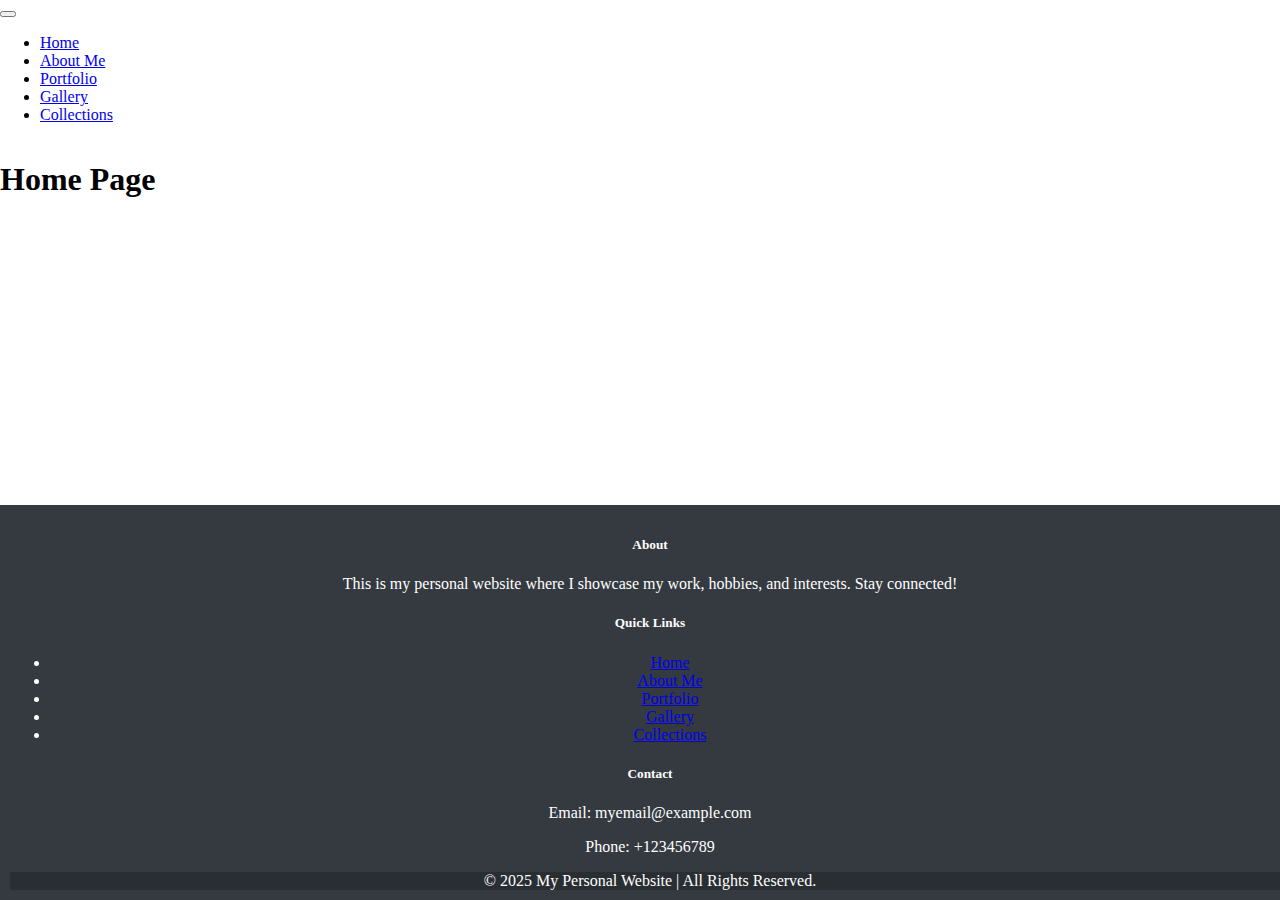
<file: index.html>
<!DOCTYPE html>
<html lang="en">

<head>
  <meta charset="UTF-8">
  <meta name="viewport" content="width=device-width, initial-scale=1.0">
  <meta name="description" content="Welcome to my personal portfolio website! Explore my projects, hobbies, and creative work, showcasing my skills and interests.">
  <meta name="keywords" content="portfolio, personal website, creative work, hobbies, interests, projects, MDIS in Tashkent">
  <meta name="author" content="Eugene Castro">
  <title>ICE1411 - Assignment 1 - My Personal Website</title>
  <link href="https://cdn.jsdelivr.net/npm/bootstrap@5.0.2/dist/css/bootstrap.min.css" rel="stylesheet"
    integrity="sha384-EVSTQN3/azprG1Anm3QDgpJLIm9Nao0Yz1ztcQTwFspd3yD65VohhpuuCOmLASjC" crossorigin="anonymous">
  <link rel="stylesheet" href="css/style.css">
</head>

<body>

  <header>
    <nav class="navbar navbar-expand-lg navbar-dark bg-dark">
      <div class="container-fluid">
        <button class="navbar-toggler" type="button" data-bs-toggle="collapse" data-bs-target="#navbarNav"
          aria-controls="navbarNav" aria-expanded="false" aria-label="Toggle navigation">
          <span class="navbar-toggler-icon"></span>
        </button>
        <div class="collapse navbar-collapse justify-content-center" id="navbarNav">
          <ul class="navbar-nav ">
            <li class="nav-item me-3">
              <a class="nav-link active" aria-current="page" href="index.html">Home</a>
            </li>
            <li class="nav-item me-3">
              <a class="nav-link" href="about.html">About Me</a>
            </li>
            <li class="nav-item me-3">
              <a class="nav-link" href="portfolio.html">Portfolio</a>
            </li>
            <li class="nav-item me-3">
              <a class="nav-link" href="gallery.html">Gallery</a>
            </li>
            <li class="nav-item me-3">
              <a class="nav-link" href="collections.html">Collections</a>
            </li>
          </ul>
        </div>
      </div>
    </nav>
  </header>
  <main class="container d-flex justify-content-center align-items-center" ">   
      <h1>Home Page</h1>
  </main>
  <footer class="bg-dark text-white text-center text-lg-start">
    <div class="container p-4">
      <div class="row">
        <div class="col-lg-6 col-md-12 mb-4">
          <h5 class="text-uppercase">About</h5>
          <p>
            This is my personal website where I showcase my work, hobbies, and interests. Stay connected!
          </p>
        </div>
        <div class="col-lg-3 col-md-6 mb-4">
          <h5 class="text-uppercase">Quick Links</h5>
          <ul class="list-unstyled">
            <li><a href="index.html" class="text-white text-decoration-none">Home</a></li>
            <li><a href="about.html" class="text-white text-decoration-none">About Me</a></li>
            <li><a href="portfolio.html" class="text-white text-decoration-none">Portfolio</a></li>
            <li><a href="gallery.html" class="text-white text-decoration-none">Gallery</a></li>
            <li><a href="collections.html" class="text-white text-decoration-none">Collections</a></li>
          </ul>
        </div>
        <div class="col-lg-3 col-md-6 mb-4">
          <h5 class="text-uppercase">Contact</h5>
          <p>Email: myemail@example.com</p>
          <p>Phone: +123456789</p>
        </div>
      </div>
    </div>
    <div class="text-center p-3" style="background-color: rgba(0, 0, 0, 0.2);">
      © 2025 My Personal Website | All Rights Reserved.
    </div>
  </footer>
  <script src="https://cdn.jsdelivr.net/npm/bootstrap@5.0.2/dist/js/bootstrap.bundle.min.js"
    integrity="sha384-MrcW6ZMFYlzcLA8Nl+NtUVF0sA7MsXsP1UyJoMp4YLEuNSfAP+JcXn/tWtIaxVXM"
    crossorigin="anonymous"></script>
</body>

</html>
</file>
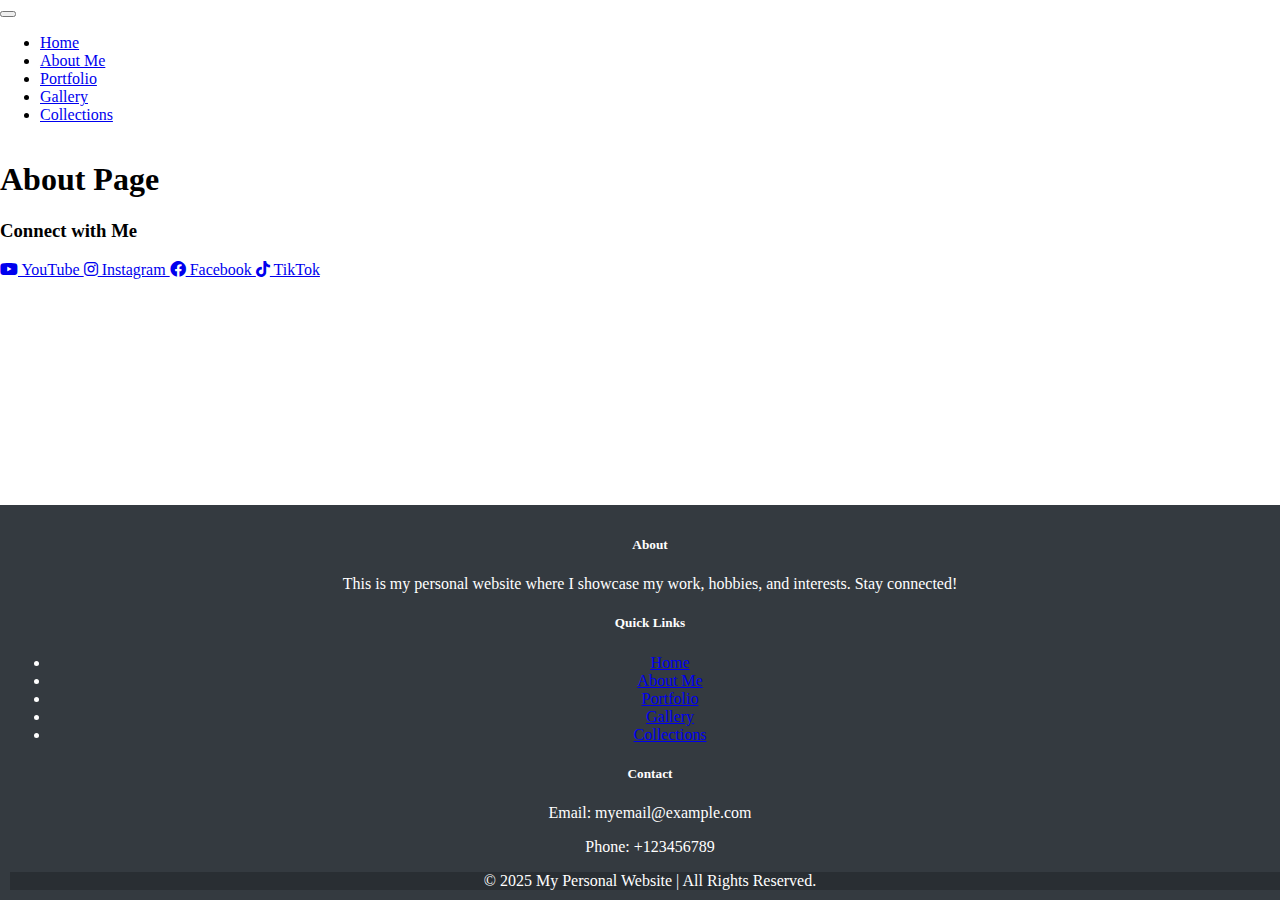
<file: about.html>
<!DOCTYPE html>
<html lang="en">

<head>
  <meta charset="UTF-8">
  <meta name="viewport" content="width=device-width, initial-scale=1.0">
  <meta name="description" content="Welcome to my personal portfolio website! Explore my projects, hobbies, and creative work, showcasing my skills and interests.">
  <meta name="keywords" content="portfolio, personal website, creative work, hobbies, interests, projects, MDIS in Tashkent">
  <meta name="author" content="Eugene Castro">
  <title>ICE1411 - Assignment 1 - My Personal Website</title>
  <link href="https://cdn.jsdelivr.net/npm/bootstrap@5.0.2/dist/css/bootstrap.min.css" rel="stylesheet"
    integrity="sha384-EVSTQN3/azprG1Anm3QDgpJLIm9Nao0Yz1ztcQTwFspd3yD65VohhpuuCOmLASjC" crossorigin="anonymous">
  <link rel="stylesheet" href="css/style.css">
  <link href="https://cdnjs.cloudflare.com/ajax/libs/font-awesome/6.0.0-beta3/css/all.min.css" rel="stylesheet">

</head>

<body>

  <header>
    <nav class="navbar navbar-expand-lg navbar-dark bg-dark">
      <div class="container-fluid">
        <button class="navbar-toggler" type="button" data-bs-toggle="collapse" data-bs-target="#navbarNav"
          aria-controls="navbarNav" aria-expanded="false" aria-label="Toggle navigation">
          <span class="navbar-toggler-icon"></span>
        </button>
        <div class="collapse navbar-collapse justify-content-center" id="navbarNav">
          <ul class="navbar-nav">
            <li class="nav-item me-3">
              <a class="nav-link " href="index.html">Home</a>
            </li>
            <li class="nav-item me-3">
              <a class="nav-link active" aria-current="page" href="about.html">About Me</a>
            </li>
            <li class="nav-item me-3">
              <a class="nav-link" href="portfolio.html">Portfolio</a>
            </li>
            <li class="nav-item me-3">
              <a class="nav-link" href="gallery.html">Gallery</a>
            </li>
            <li class="nav-item me-3">
              <a class="nav-link" href="collections.html">Collections</a>
            </li>
          </ul>
        </div>
      </div>
    </nav>
  </header>
  <main class="container d-flex justify-content-center align-items-center" ">   
    <h1>About Page</h1>
    <div class="container text-center mt-4">
      <h3>Connect with Me</h3>
      <div class="d-flex flex-column align-items-center gap-3 mt-3">
        <a href="https://www.youtube.com/YourChannel" target="_blank" class="btn btn-outline-danger w-50">
          <i class="fab fa-youtube"></i> YouTube
        </a>
        <a href="https://www.instagram.com/YourProfile" target="_blank" class="btn btn-outline-info w-50">
          <i class="fab fa-instagram"></i> Instagram
        </a>
        <a href="https://www.facebook.com/YourProfile" target="_blank" class="btn btn-outline-primary w-50">
          <i class="fab fa-facebook"></i> Facebook
        </a>
        <a href="https://www.tiktok.com/@YourUsername" target="_blank" class="btn btn-outline-dark w-50">
          <i class="fab fa-tiktok"></i> TikTok
        </a>
      </div>
    </div>      
  </main>
  <footer class=" bg-dark text-white text-center text-lg-start">
    <div class="container p-4">
      <div class="row">
        <div class="col-lg-6 col-md-12 mb-4">
          <h5 class="text-uppercase">About</h5>
          <p>
            This is my personal website where I showcase my work, hobbies, and interests. Stay connected!
          </p>
        </div>
        <div class="col-lg-3 col-md-6 mb-4">
          <h5 class="text-uppercase">Quick Links</h5>
          <ul class="list-unstyled">
            <li><a href="index.html" class="text-white text-decoration-none">Home</a></li>
            <li><a href="about.html" class="text-white text-decoration-none">About Me</a></li>
            <li><a href="portfolio.html" class="text-white text-decoration-none">Portfolio</a></li>
            <li><a href="gallery.html" class="text-white text-decoration-none">Gallery</a></li>
            <li><a href="collections.html" class="text-white text-decoration-none">Collections</a></li>
          </ul>
        </div>
        <div class="col-lg-3 col-md-6 mb-4">
          <h5 class="text-uppercase">Contact</h5>
          <p>Email: myemail@example.com</p>
          <p>Phone: +123456789</p>
        </div>
      </div>
    </div>
    <div class="text-center p-3" style="background-color: rgba(0, 0, 0, 0.2);">
      © 2025 My Personal Website | All Rights Reserved.
    </div>
    </footer>
    <script src="https://cdn.jsdelivr.net/npm/bootstrap@5.0.2/dist/js/bootstrap.bundle.min.js"
      integrity="sha384-MrcW6ZMFYlzcLA8Nl+NtUVF0sA7MsXsP1UyJoMp4YLEuNSfAP+JcXn/tWtIaxVXM"
      crossorigin="anonymous"></script>
    
</body>

</html>
</file>
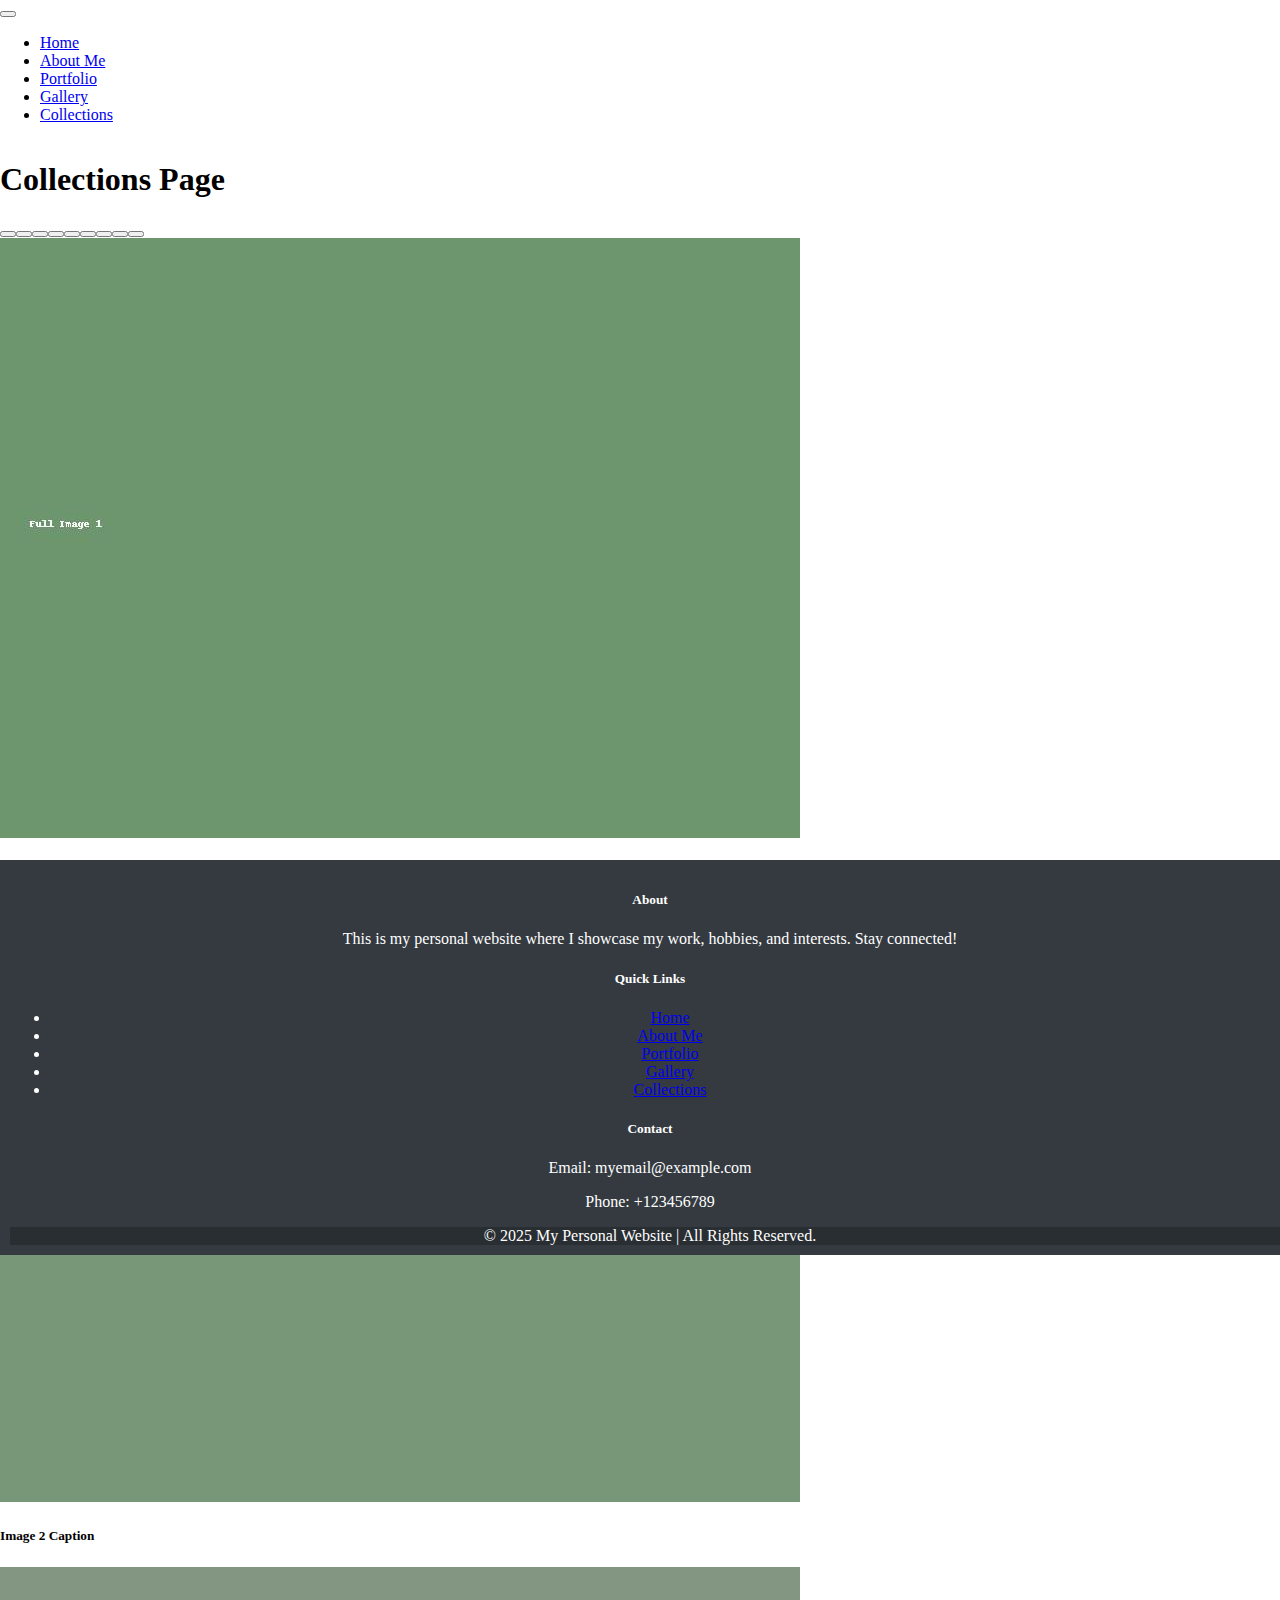
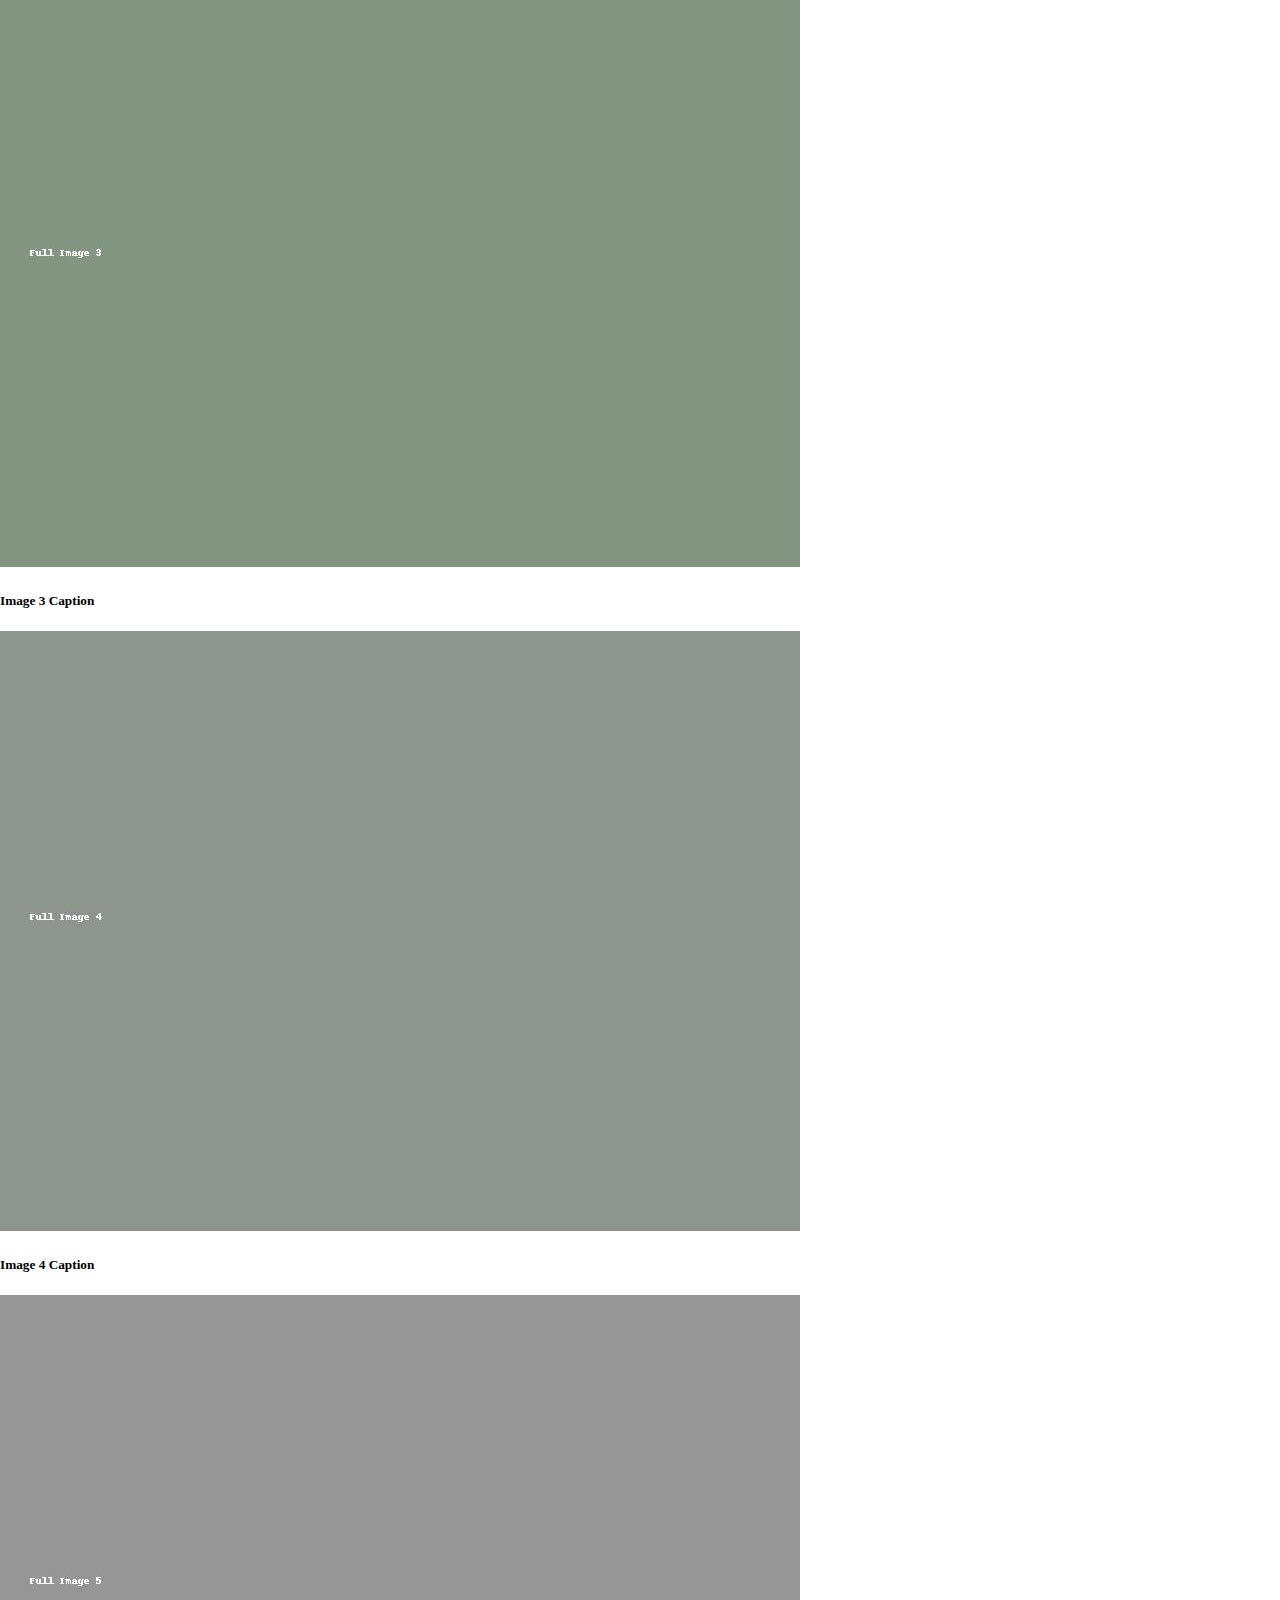
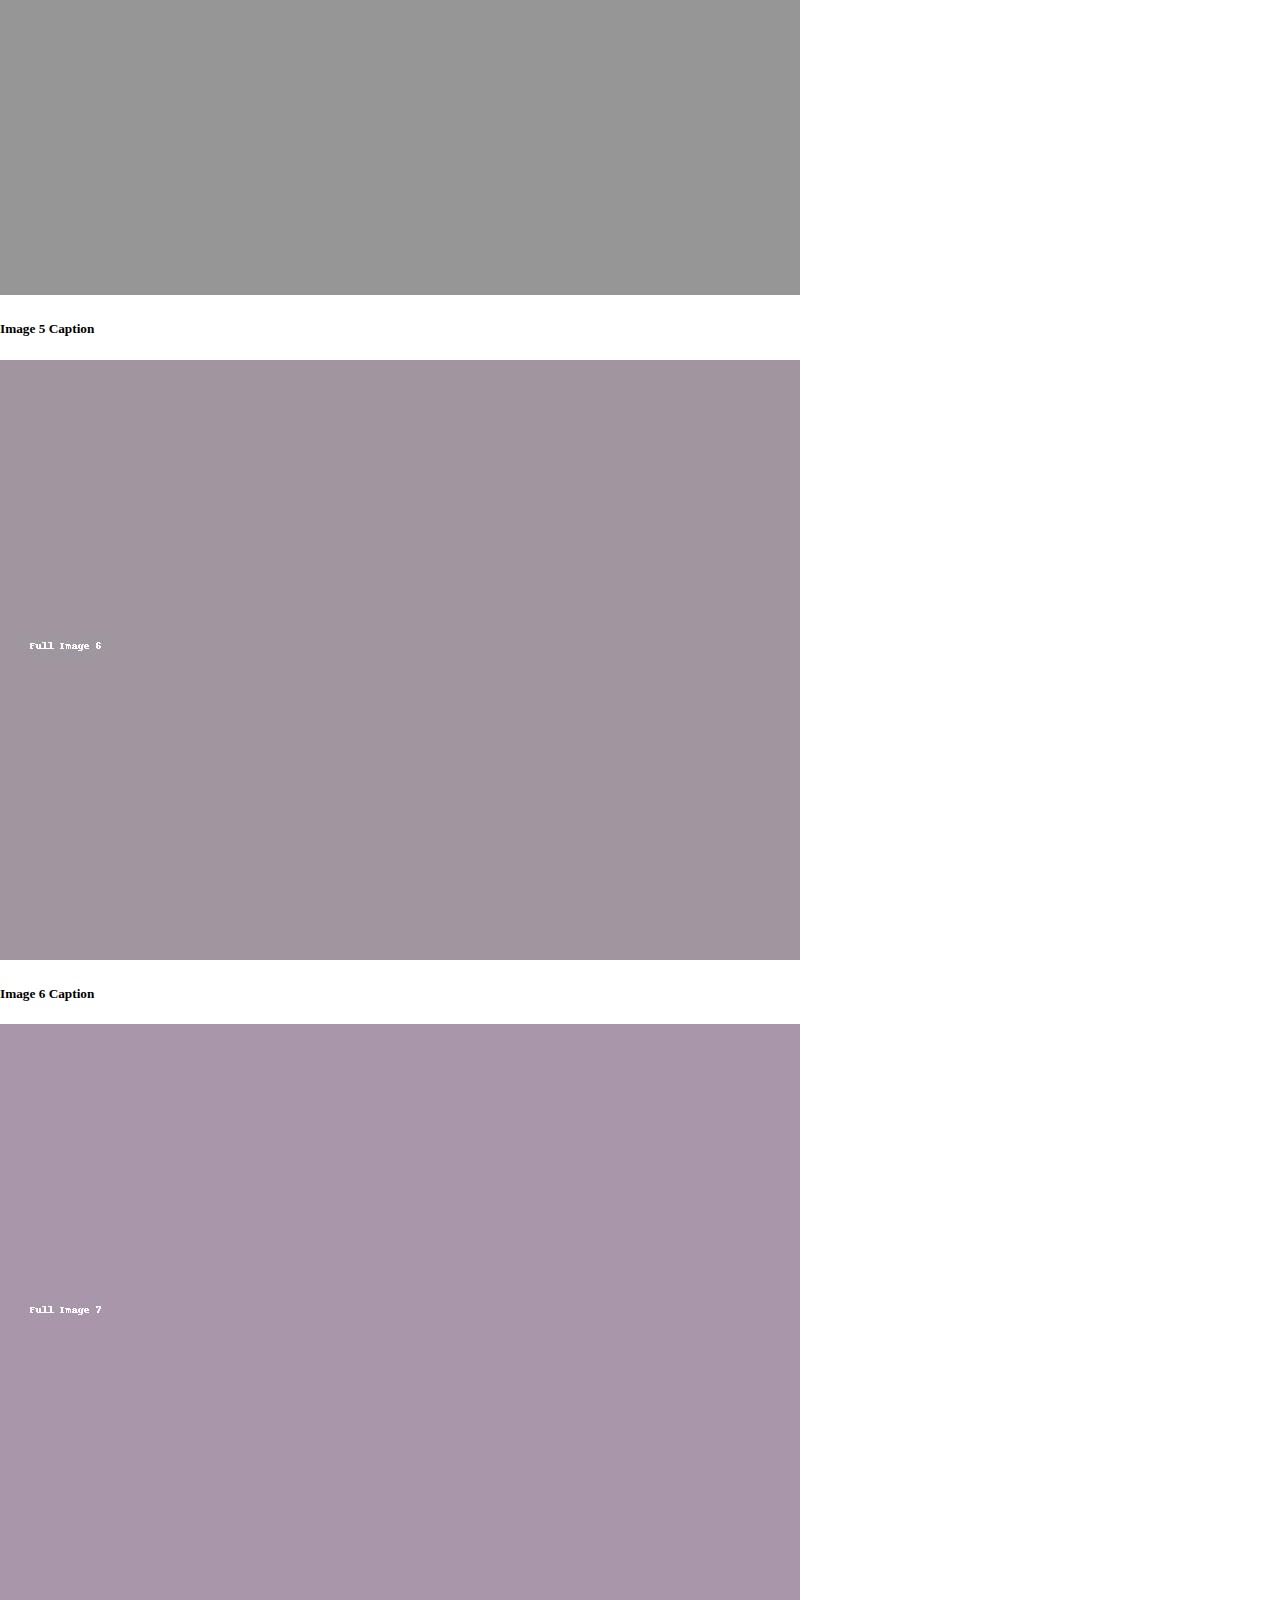
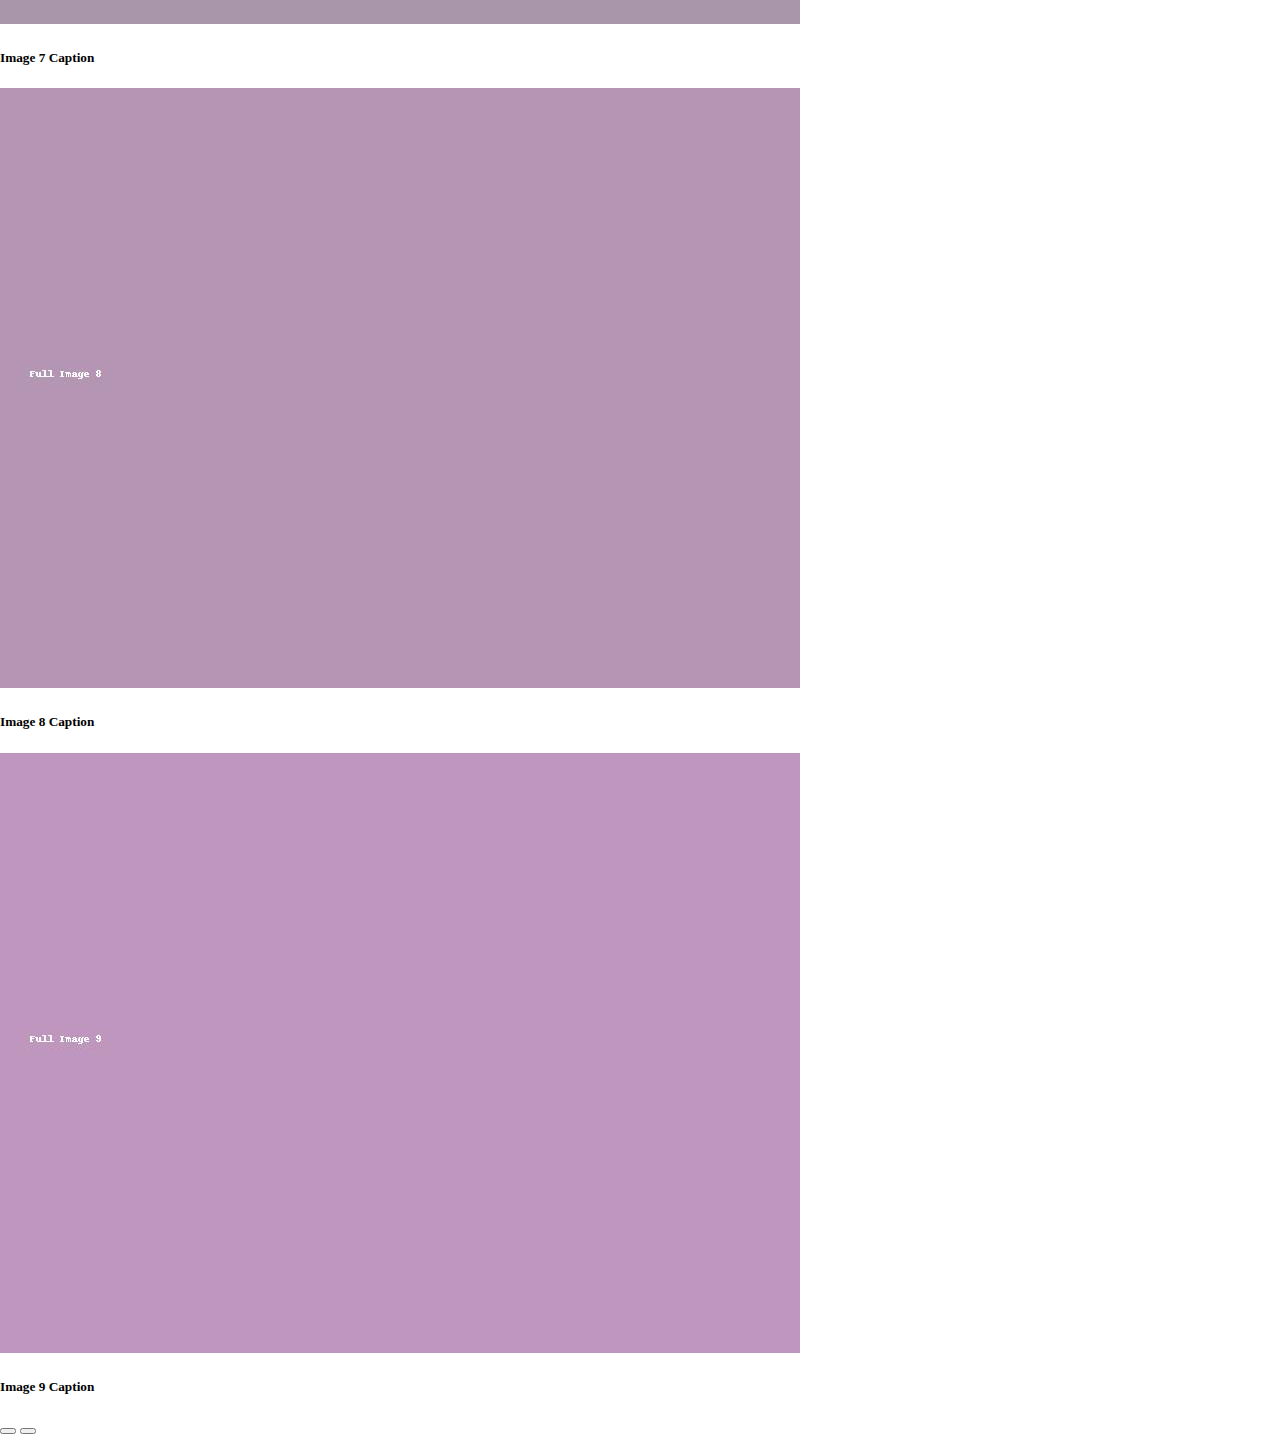
<file: collections.html>
<!DOCTYPE html>
<html lang="en">

<head>
  <meta charset="UTF-8">
  <meta name="viewport" content="width=device-width, initial-scale=1.0">
  <meta name="description" content="Welcome to my personal portfolio website! Explore my projects, hobbies, and creative work, showcasing my skills and interests.">
  <meta name="keywords" content="portfolio, personal website, creative work, hobbies, interests, projects, MDIS in Tashkent">
  <meta name="author" content="Eugene Castro">
  <title>ICE1411 - Assignment 1 - My Personal Website</title>
  <link href="https://cdn.jsdelivr.net/npm/bootstrap@5.0.2/dist/css/bootstrap.min.css" rel="stylesheet"
    integrity="sha384-EVSTQN3/azprG1Anm3QDgpJLIm9Nao0Yz1ztcQTwFspd3yD65VohhpuuCOmLASjC" crossorigin="anonymous">
  <link rel="stylesheet" href="css/style.css">
</head>

<body>

  <header>
    <nav class="navbar navbar-expand-lg navbar-dark bg-dark">
      <div class="container-fluid">
        <button class="navbar-toggler" type="button" data-bs-toggle="collapse" data-bs-target="#navbarNav"
          aria-controls="navbarNav" aria-expanded="false" aria-label="Toggle navigation">
          <span class="navbar-toggler-icon"></span>
        </button>
        <div class="collapse navbar-collapse justify-content-center" id="navbarNav">
          <ul class="navbar-nav">
            <li class="nav-item me-3">
              <a class="nav-link " href="index.html">Home</a>
            </li>
            <li class="nav-item me-3">
              <a class="nav-link " href="about.html">About Me</a>
            </li>
            <li class="nav-item me-3">
              <a class="nav-link" href="portfolio.html">Portfolio</a>
            </li>
            <li class="nav-item me-3">
              <a class="nav-link" href="gallery.html">Gallery</a>
            </li>
            <li class="nav-item me-3">
              <a class="nav-link active" aria-current="page" href="collections.html">Collections</a>
            </li>
          </ul>
        </div>
      </div>
    </nav>
  </header>
  <main class="container d-flex justify-content-center align-items-center" ">   
    <h1>Collections Page</h1>    
      <div class="container w-50">
        <div id="carouselExampleIndicators" class="carousel slide" data-bs-ride="carousel">
          <div class="carousel-indicators " id="carouselIndicators"></div>
          <div class="carousel-inner" id="carouselInner"></div>
          <button class="carousel-control-prev" type="button" data-bs-target="#carouselExampleIndicators" data-bs-slide="prev">
            <span class="carousel-control-prev-icon" aria-hidden="true"></span>
          </button>
          <button class="carousel-control-next" type="button" data-bs-target="#carouselExampleIndicators" data-bs-slide="next">
            <span class="carousel-control-next-icon" aria-hidden="true"></span>
          </button>
        </div>
      </div>          
  </main>
  <footer class="bg-dark text-white text-center text-lg-start">
    <div class="container p-4">
      <div class="row">
        <div class="col-lg-6 col-md-12 mb-4">
          <h5 class="text-uppercase">About</h5>
          <p>
            This is my personal website where I showcase my work, hobbies, and interests. Stay connected!
          </p>
        </div>
        <div class="col-lg-3 col-md-6 mb-4">
          <h5 class="text-uppercase">Quick Links</h5>
          <ul class="list-unstyled">
            <li><a href="index.html" class="text-white text-decoration-none">Home</a></li>
            <li><a href="about.html" class="text-white text-decoration-none">About Me</a></li>
            <li><a href="portfolio.html" class="text-white text-decoration-none">Portfolio</a></li>
            <li><a href="gallery.html" class="text-white text-decoration-none">Gallery</a></li>
            <li><a href="collections.html" class="text-white text-decoration-none">Collections</a></li>
          </ul>
        </div>
        <div class="col-lg-3 col-md-6 mb-4">
          <h5 class="text-uppercase">Contact</h5>
          <p>Email: myemail@example.com</p>
          <p>Phone: +123456789</p>
        </div>
      </div>
    </div>
    <div class="text-center p-3" style="background-color: rgba(0, 0, 0, 0.2);">
      © 2025 My Personal Website | All Rights Reserved.
    </div>
  </footer>
  <script src="https://cdn.jsdelivr.net/npm/bootstrap@5.0.2/dist/js/bootstrap.bundle.min.js"
    integrity="sha384-MrcW6ZMFYlzcLA8Nl+NtUVF0sA7MsXsP1UyJoMp4YLEuNSfAP+JcXn/tWtIaxVXM"
    crossorigin="anonymous"></script>
    <script src="js/carousel.js"></script>    
</body>

</html>
</file>
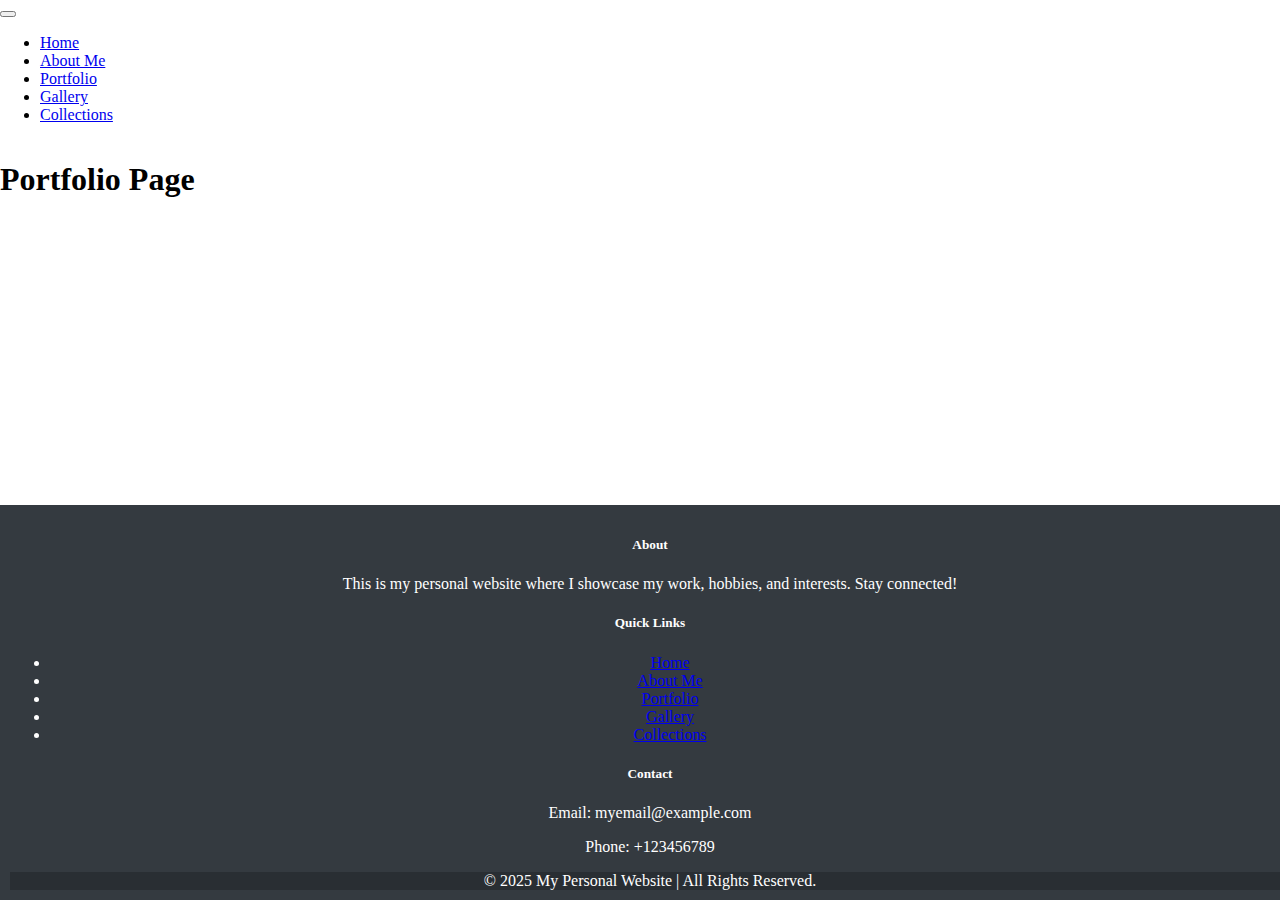
<file: portfolio.html>
<!DOCTYPE html>
<html lang="en">

<head>
  <meta charset="UTF-8">
  <meta name="viewport" content="width=device-width, initial-scale=1.0">
  <meta name="description" content="Welcome to my personal portfolio website! Explore my projects, hobbies, and creative work, showcasing my skills and interests.">
  <meta name="keywords" content="portfolio, personal website, creative work, hobbies, interests, projects, MDIS in Tashkent">
  <meta name="author" content="Eugene Castro">
  <title>ICE1411 - Assignment 1 - My Personal Website</title>
  <link href="https://cdn.jsdelivr.net/npm/bootstrap@5.0.2/dist/css/bootstrap.min.css" rel="stylesheet"
    integrity="sha384-EVSTQN3/azprG1Anm3QDgpJLIm9Nao0Yz1ztcQTwFspd3yD65VohhpuuCOmLASjC" crossorigin="anonymous">
  <link rel="stylesheet" href="css/style.css">
</head>

<body>

  <header>
    <nav class="navbar navbar-expand-lg navbar-dark bg-dark">
      <div class="container-fluid">
        <button class="navbar-toggler" type="button" data-bs-toggle="collapse" data-bs-target="#navbarNav"
          aria-controls="navbarNav" aria-expanded="false" aria-label="Toggle navigation">
          <span class="navbar-toggler-icon"></span>
        </button>
        <div class="collapse navbar-collapse justify-content-center" id="navbarNav">
          <ul class="navbar-nav">
            <li class="nav-item me-3">
              <a class="nav-link " href="index.html">Home</a>
            </li>
            <li class="nav-item me-3">
              <a class="nav-link " href="about.html">About Me</a>
            </li>
            <li class="nav-item me-3">
              <a class="nav-link active" aria-current="page" href="portfolio.html">Portfolio</a>
            </li>
            <li class="nav-item me-3">
              <a class="nav-link" href="gallery.html">Gallery</a>
            </li>
            <li class="nav-item me-3">
              <a class="nav-link" href="collections.html">Collections</a>
            </li>
          </ul>
        </div>
      </div>
    </nav>
  </header>
  <main class="container d-flex justify-content-center align-items-center" ">   
    <h1>Portfolio Page</h1>
  </main>
  <footer class="bg-dark text-white text-center text-lg-start">
    <div class="container p-4">
      <div class="row">
        <div class="col-lg-6 col-md-12 mb-4">
          <h5 class="text-uppercase">About</h5>
          <p>
            This is my personal website where I showcase my work, hobbies, and interests. Stay connected!
          </p>
        </div>
        <div class="col-lg-3 col-md-6 mb-4">
          <h5 class="text-uppercase">Quick Links</h5>
          <ul class="list-unstyled">
            <li><a href="index.html" class="text-white text-decoration-none">Home</a></li>
            <li><a href="about.html" class="text-white text-decoration-none">About Me</a></li>
            <li><a href="portfolio.html" class="text-white text-decoration-none">Portfolio</a></li>
            <li><a href="gallery.html" class="text-white text-decoration-none">Gallery</a></li>
            <li><a href="collections.html" class="text-white text-decoration-none">Collections</a></li>
          </ul>
        </div>
        <div class="col-lg-3 col-md-6 mb-4">
          <h5 class="text-uppercase">Contact</h5>
          <p>Email: myemail@example.com</p>
          <p>Phone: +123456789</p>
        </div>
      </div>
    </div>
    <div class="text-center p-3" style="background-color: rgba(0, 0, 0, 0.2);">
      © 2025 My Personal Website | All Rights Reserved.
    </div>
  </footer>
  <script src="https://cdn.jsdelivr.net/npm/bootstrap@5.0.2/dist/js/bootstrap.bundle.min.js"
    integrity="sha384-MrcW6ZMFYlzcLA8Nl+NtUVF0sA7MsXsP1UyJoMp4YLEuNSfAP+JcXn/tWtIaxVXM"
    crossorigin="anonymous"></script>
</body>

</html>
</file>
<file: css/style.css>
body, html {
    min-height: 100%;
    margin: 0;
}

body {
    display: flex;
    flex-direction: column;
    height: 100vh;
}

main {
    flex: 1; /* This ensures the main content takes up the remaining space */
    height: 80%;
}

footer {

    background-color: #343a40; /* Matches the dark theme */
    color: white;
    text-align: center;
    padding: 10px;
    position: relative; /* Change to fixed for always visible */
    bottom: 0;
    width: 100%;
}

.gallery img {
    width: 100%;
    height: auto;
    border-radius: 8px;
    cursor: pointer;
    transition: transform 0.3s ease-in-out;
}

.gallery img:hover {
    transform: scale(1.05);
}
</file>
